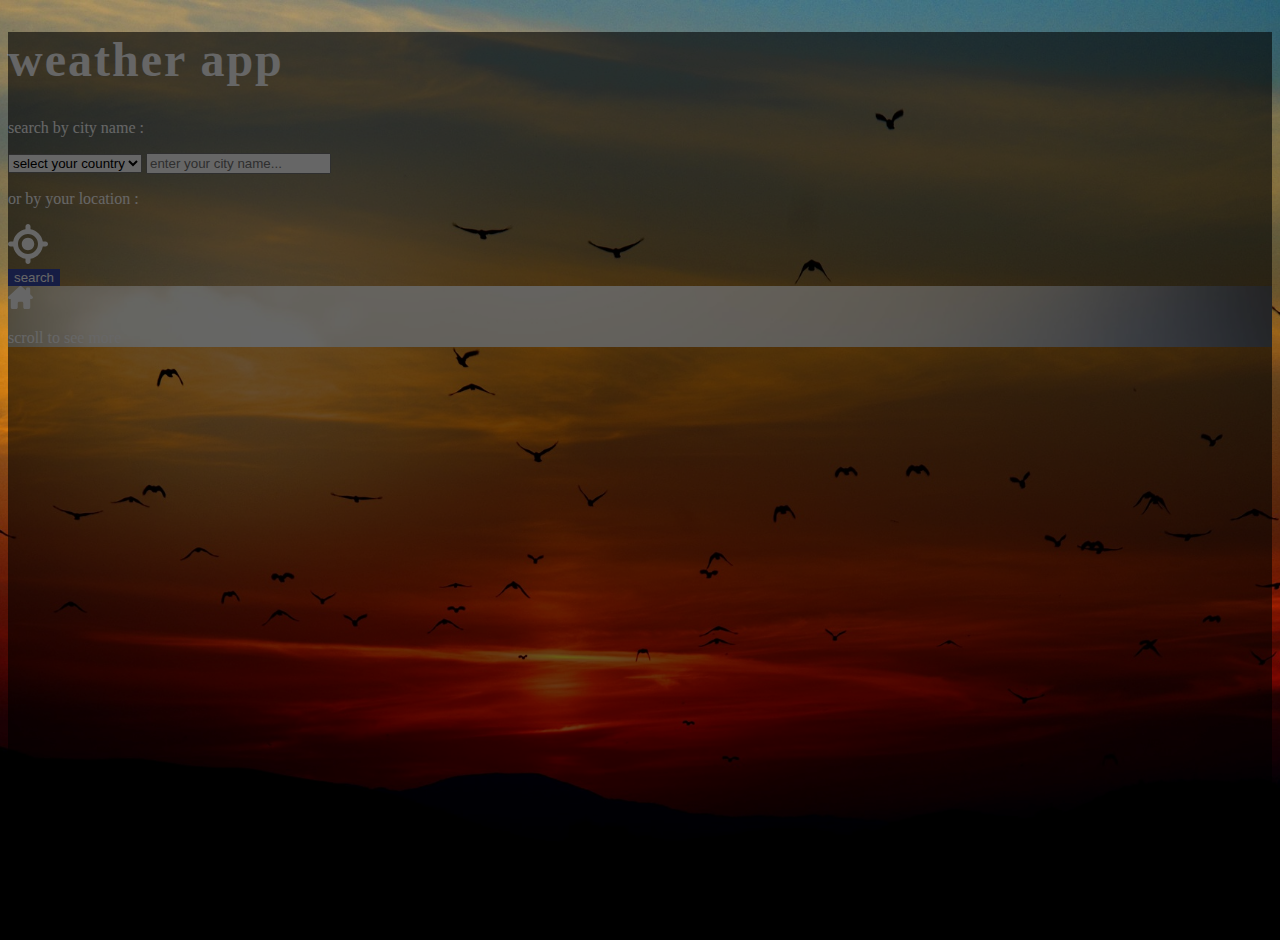
<file: index.html>
<!DOCTYPE html>
<html lang="en">

<head>
    <meta charset="UTF-8">
    <meta http-equiv="X-UA-Compatible" content="IE=edge">
    <meta name="viewport" content="width=device-width, initial-scale=1.0">
    <title>Weather Application</title>
    <!-- bootstrap -->
    <link href="https://cdn.jsdelivr.net/npm/bootstrap@5.3.0-alpha1/dist/css/bootstrap.min.css" rel="stylesheet"
        integrity="sha384-GLhlTQ8iRABdZLl6O3oVMWSktQOp6b7In1Zl3/Jr59b6EGGoI1aFkw7cmDA6j6gD" crossorigin="anonymous">
    <!-- app style  -->
    <link rel="stylesheet" href="./assets/style/style.css">
    <!-- bootstrap js  -->
    <script src="https://cdn.jsdelivr.net/npm/bootstrap@5.3.0-alpha1/dist/js/bootstrap.bundle.min.js"
        integrity="sha384-w76AqPfDkMBDXo30jS1Sgez6pr3x5MlQ1ZAGC+nuZB+EYdgRZgiwxhTBTkF7CXvN"
        crossorigin="anonymous"></script>
    <!-- app js  -->
    <script src="./assets/script/app.js" defer></script>
</head>

<body>
    <div class="overlay position-absolute w-100 h-100 bg-dark opacity-50"></div>
    <div
        class="search d-block position-relative container-fluid h-100 d-flex align-items-center justify-content-center flex-column gap-3">
        <h1 class="title text-capitalize fw-bold">weather app</h1>
        <p class="text-capitalize fs-4 fw-medium">search by city name :</p>
        <form class="form w-25">
            <select class="country p-2 rounded-2 border-0 d-block w-100 mb-2 text-capitalize">
                <option disabled selected>select your country</option>
            </select>
            <input type="text" placeholder="enter your city name..."
                class="city p-2 rounded-2 d-block w-100 mb-2 border-0 text-capitalize">
            <div class="location d-flex justify-content-center align-items-center gap-2 p-2">
                <p class="mb-0 text-capitalize fw-medium">or by your location :</p>
                <img src="./assets/imgs/location.svg" class="d-block object-fit-cover" alt="">
            </div>
            <button type="button" class="btn d-block w-100 p-2 rounded-2 text-capitalize fs-5 fw-bold">search</button>
        </form>
    </div>
    <div class="result d-none h-100 w-100 container-fluid position-relative px-0 overflow-hidden">
        <a href="index.html" class="home-icone position-absolute z-2"><img src="./assets/imgs/home.svg"
                alt="icone to go to home page" title="Home Page">
        </a>
        <div class="weather-infos position-relative mx-auto px-2 z-2 d-flex flex-column justify-content-center"></div>
        <div
            class="next-days-weather row w-100 ms-0 position-absolute bottom-0 d-flex justify-content-md-center flex-nowrap">
        </div>
        <p class="scroll-msg text-capitalize text-center position-absolute d-none">scroll to see more</p>
    </div>
</body>

</html>
</file>
<file: assets/style/style.css>
body {
    height: 100vh;
    background-color: rgb(39, 39, 96);
    background: url(../imgs/bg.jpg) no-repeat;
    background-size: cover;
    background-position: center center;
    color: white;
    position: relative;
}

.search .title {
    letter-spacing: 2px;
    font-size: 3rem;
}

.form .country:focus,
.form .city:focus {
    outline: none;
}

.form .location img {
    width: 40px;
    height: 40px;
    cursor: pointer;
}

.form .btn {
    background-color: #3949ab;
    color: white;
    border: none !important;
    transition: .3s all ease-out;
}

.form .btn:active {
    background-color: #3949ab;
    scale: .98;
}

@media (max-width: 768px) {
    .search .title {
        font-size: 2rem;
    }

    .form {
        width: 90% !important;
    }
}

/* start result section ============================================================== */

.result {
    background-color: aquamarine;
    background: url(../imgs/sunny.jpg);
    background-repeat: no-repeat;
    background-size: cover;
    color: white;
}

.result::after {
    content: "";
    position: absolute;
    top: 0;
    left: 0;
    width: 100%;
    height: 100%;
    background-color: black;
    opacity: .6;
    z-index: 0;

}

.result .home-icone {
    left: 20px;
    top: 20px;
}

.result .home-icone img {
    width: 25px;
}

.result .weather-infos {
    height: 70%;
    width: fit-content;
}

.result .weather-infos .city-name {
    font-size: 9rem;
}

.result .weather-infos .city-name span {
    font-size: 1.5rem;
}

.result .weather-infos .temp {
    font-size: 3rem;
}

.result .weather-infos .temp img {
    width: 80px;
    height: 50px;
}


.result .next-days-weather {
    height: 30%;
    background-color: rgba(255, 255, 255, .2);
    z-index: 2;
}

.result .next-days-weather .next-day img {
    width: 100px;
    height: 60px;
    object-fit: cover;
}

@media (max-width: 768px) {
    .result .weather-infos {
        height: 75%;
    }

    .result .weather-infos .city-name {
        font-size: 3rem;
    }

    .result .weather-infos .temp {
        font-size: 1.5rem;
    }

    .result .weather-infos .temp img {
        width: 90px;
    }

    .result .weather-infos .weather-description {
        font-size: 1.2rem !important;
    }

    .result .weather-infos .min-max-temp p,
    .result .weather-infos .humidity,
    .result .weather-infos .wind p {
        font-size: 1rem !important;
    }

    .result .next-days-weather {
        overflow-x: scroll;
        height: 25%;
    }

    .result .next-days-weather .next-day .date {
        font-size: 14px !important;
    }

    .result .next-days-weather .next-day img {
        width: 70px;
    }

    .result .next-days-weather .next-day .temp {
        font-size: 15px !important;
    }

    .result .next-days-weather .next-day .weather-description {
        font-size: 13px !important;
    }

    .result .scroll-msg {
        display: block !important;
        bottom: 0px;
        font-size: 10px;
        left: 50%;
        translate: -50%;
        z-index: 2;
        animation: show 1s alternate infinite;
    }

    @keyframes show {
        0% {
            opacity: 0;
        }

        100% {
            opacity: 1;
        }
    }
}
</file>
